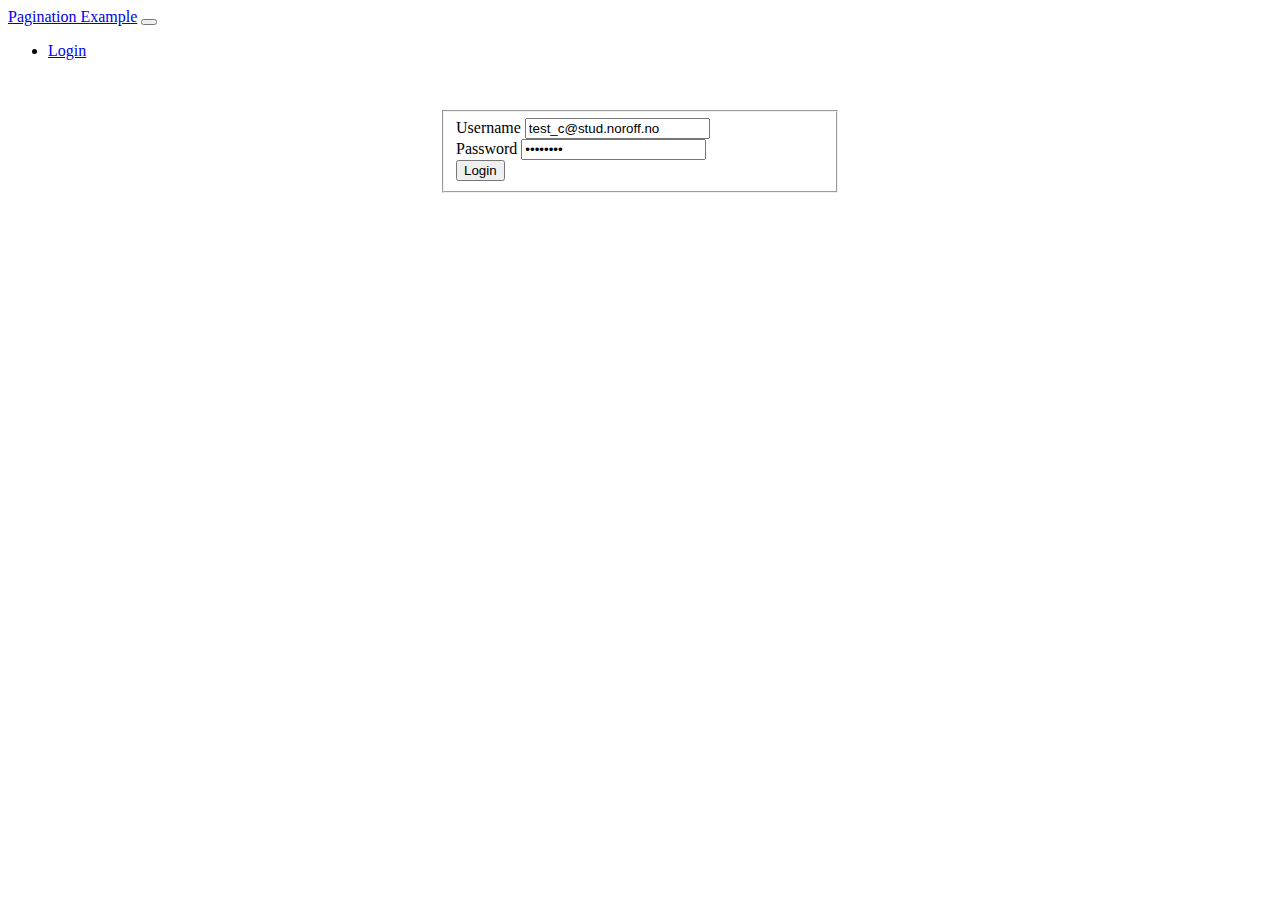
<file: index.html>
<!DOCTYPE html>
<html lang="en">
	<head>
		<meta charset="UTF-8" />
		<meta http-equiv="X-UA-Compatible" content="IE=edge" />
		<meta name="viewport" content="width=device-width, initial-scale=1.0" />
		<link
			href="https://cdn.jsdelivr.net/npm/bootstrap@5.2.3/dist/css/bootstrap.min.css"
			rel="stylesheet"
			integrity="sha384-rbsA2VBKQhggwzxH7pPCaAqO46MgnOM80zW1RWuH61DGLwZJEdK2Kadq2F9CUG65"
			crossorigin="anonymous"
		/>
		<script
			src="https://cdn.jsdelivr.net/npm/bootstrap@5.2.3/dist/js/bootstrap.bundle.min.js"
			integrity="sha384-kenU1KFdBIe4zVF0s0G1M5b4hcpxyD9F7jL+jjXkk+Q2h455rYXK/7HAuoJl+0I4"
			crossorigin="anonymous"
			defer
		></script>
		<link rel="stylesheet" href="/css/style.css" />
		<script src="/js/index.js" type="module"></script>
		<title>Home | Pagination Example</title>
	</head>
	<body>
		<nav class="navbar navbar-expand-lg navbar-dark bg-dark">
			<div class="container-fluid">
				<a class="navbar-brand" href="/">Pagination Example</a>
				<button
					class="navbar-toggler"
					type="button"
					data-bs-toggle="collapse"
					data-bs-target="#navbarNav"
					aria-controls="navbarNav"
					aria-expanded="false"
					aria-label="Toggle navigation"
				>
					<span class="navbar-toggler-icon"></span>
				</button>
				<div class="collapse navbar-collapse" id="navbarNav">
					<ul class="navbar-nav" id="menu"></ul>
				</div>
			</div>
		</nav>

		<main class="form-signin w-100 m-auto">
			<form id="loginForm">
				<div id="message"></div>
				<fieldset>
					<div class="mb-3">
						<label for="email" class="form-label">Username</label>
						<input type="text" class="form-control" id="email" name="email" value="test_c@stud.noroff.no" />
					</div>
					<div class="mb-3">
						<label for="password" class="form-label">Password</label>
						<input type="password" class="form-control" id="password" name="password" value="12345678" />
					</div>
					<button type="submit" class="btn btn-primary">Login</button>
				</fieldset>
			</form>
		</main>
	</body>
</html>
</file>
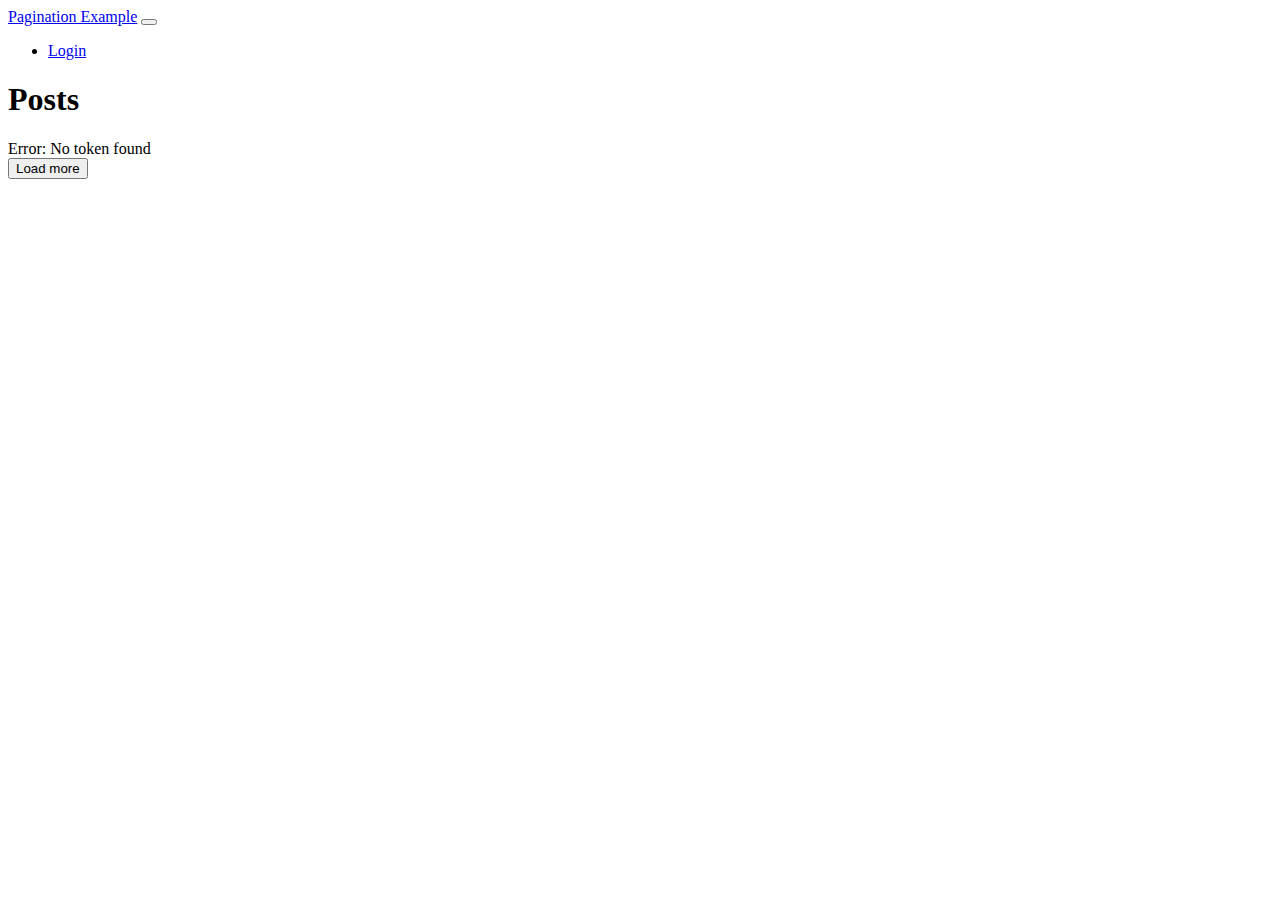
<file: posts/index.html>
<!DOCTYPE html>
<html lang="en">
	<head>
		<meta charset="UTF-8" />
		<meta http-equiv="X-UA-Compatible" content="IE=edge" />
		<meta name="viewport" content="width=device-width, initial-scale=1.0" />
		<link
			href="https://cdn.jsdelivr.net/npm/bootstrap@5.2.3/dist/css/bootstrap.min.css"
			rel="stylesheet"
			integrity="sha384-rbsA2VBKQhggwzxH7pPCaAqO46MgnOM80zW1RWuH61DGLwZJEdK2Kadq2F9CUG65"
			crossorigin="anonymous"
		/>
		<link rel="stylesheet" href="/css/style.css" />
		<script
			src="https://cdn.jsdelivr.net/npm/bootstrap@5.2.3/dist/js/bootstrap.bundle.min.js"
			integrity="sha384-kenU1KFdBIe4zVF0s0G1M5b4hcpxyD9F7jL+jjXkk+Q2h455rYXK/7HAuoJl+0I4"
			crossorigin="anonymous"
			defer
		></script>
		<script src="/js/index.js" type="module" defer></script>
		<title>Posts | Pagination Example</title>
	</head>
	<body>
		<nav class="navbar navbar-expand-lg navbar-dark bg-dark">
			<div class="container-fluid">
				<a class="navbar-brand" href="/">Pagination Example</a>
				<button
					class="navbar-toggler"
					type="button"
					data-bs-toggle="collapse"
					data-bs-target="#navbarNav"
					aria-controls="navbarNav"
					aria-expanded="false"
					aria-label="Toggle navigation"
				>
					<span class="navbar-toggler-icon"></span>
				</button>
				<div class="collapse navbar-collapse" id="navbarNav">
					<ul class="navbar-nav" id="menu"></ul>
				</div>
			</div>
		</nav>
		<main class="container">
			<h1>Posts</h1>
			<div id="postContainer"></div>
			<button type="button" id="loadMorePosts" class="d-none">Load more</button>
		</main>
	</body>
</html>
</file>
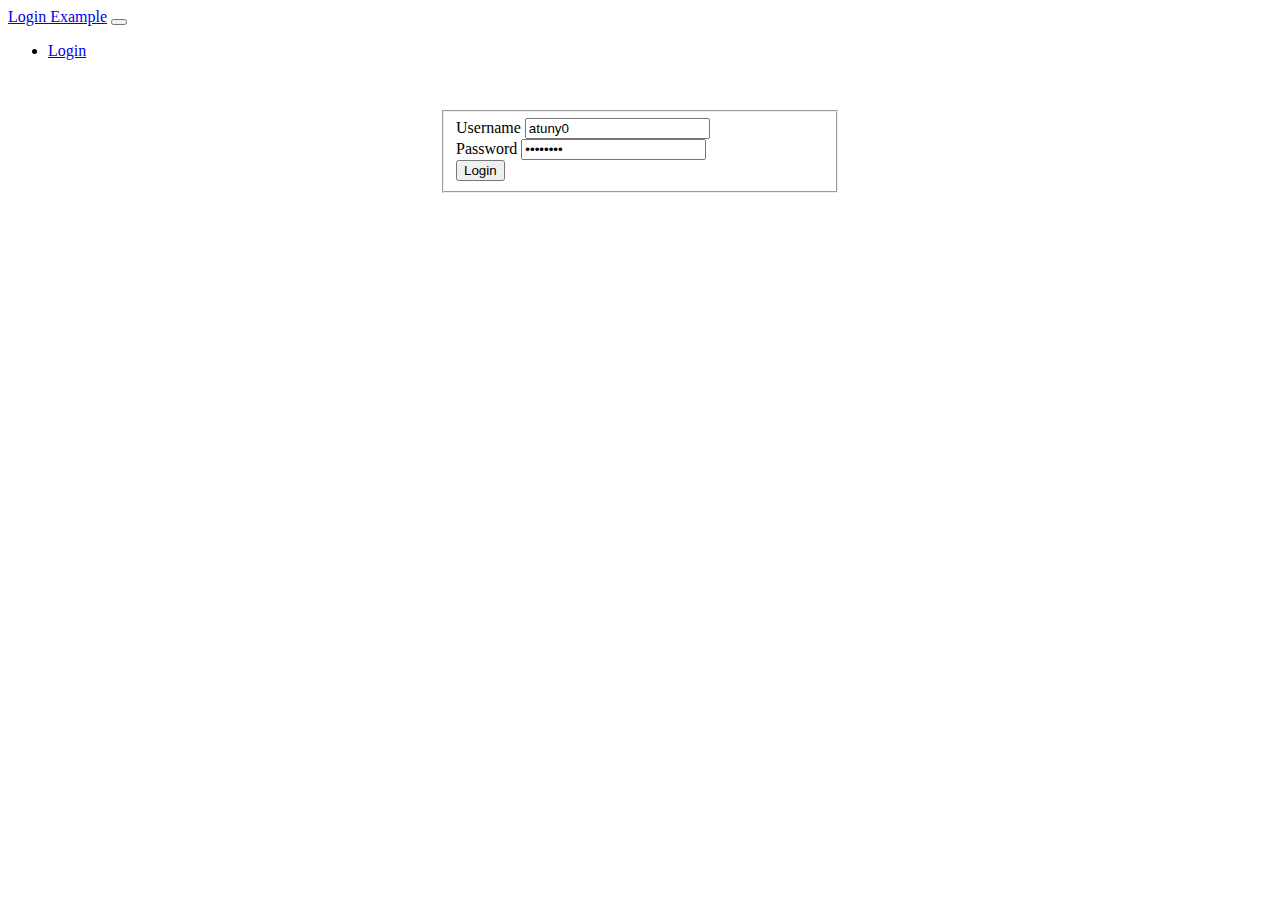
<file: auth/login.html>
<!DOCTYPE html>
<html lang="en">
	<head>
		<meta charset="UTF-8" />
		<meta http-equiv="X-UA-Compatible" content="IE=edge" />
		<meta name="viewport" content="width=device-width, initial-scale=1.0" />
		<link
			href="https://cdn.jsdelivr.net/npm/bootstrap@5.2.3/dist/css/bootstrap.min.css"
			rel="stylesheet"
			integrity="sha384-rbsA2VBKQhggwzxH7pPCaAqO46MgnOM80zW1RWuH61DGLwZJEdK2Kadq2F9CUG65"
			crossorigin="anonymous"
		/>
		<link rel="stylesheet" href="/css/style.css" />
		<script
			src="https://cdn.jsdelivr.net/npm/bootstrap@5.2.3/dist/js/bootstrap.bundle.min.js"
			integrity="sha384-kenU1KFdBIe4zVF0s0G1M5b4hcpxyD9F7jL+jjXkk+Q2h455rYXK/7HAuoJl+0I4"
			crossorigin="anonymous"
			defer
		></script>
		<script src="/js/index.js" type="module" defer></script>
		<title>Login | Login Example</title>
	</head>
	<body>
		<nav class="navbar navbar-expand-lg navbar-dark bg-dark">
			<div class="container-fluid">
				<a class="navbar-brand" href="/">Login Example</a>
				<button
					class="navbar-toggler"
					type="button"
					data-bs-toggle="collapse"
					data-bs-target="#navbarNav"
					aria-controls="navbarNav"
					aria-expanded="false"
					aria-label="Toggle navigation"
				>
					<span class="navbar-toggler-icon"></span>
				</button>
				<div class="collapse navbar-collapse" id="navbarNav">
					<ul class="navbar-nav" id="menu"></ul>
				</div>
			</div>
		</nav>
		<div class="container">
			<main class="form-signin w-100 m-auto">
				<form id="loginForm">
					<div id="message"></div>
					<fieldset>
						<div class="mb-3">
							<label for="username" class="form-label">Username</label>
							<input type="text" class="form-control" id="username" name="username" value="atuny0" />
						</div>
						<div class="mb-3">
							<label for="password" class="form-label">Password</label>
							<input type="password" class="form-control" id="password" name="password" value="9uQFF1Lh" />
						</div>
						<button type="submit" class="btn btn-primary">Login</button>
					</fieldset>
				</form>
			</main>
		</div>
	</body>
</html>
</file>
<file: css/style.css>
form {
	max-width: 400px;
	margin: 50px auto 0;
}
</file>
